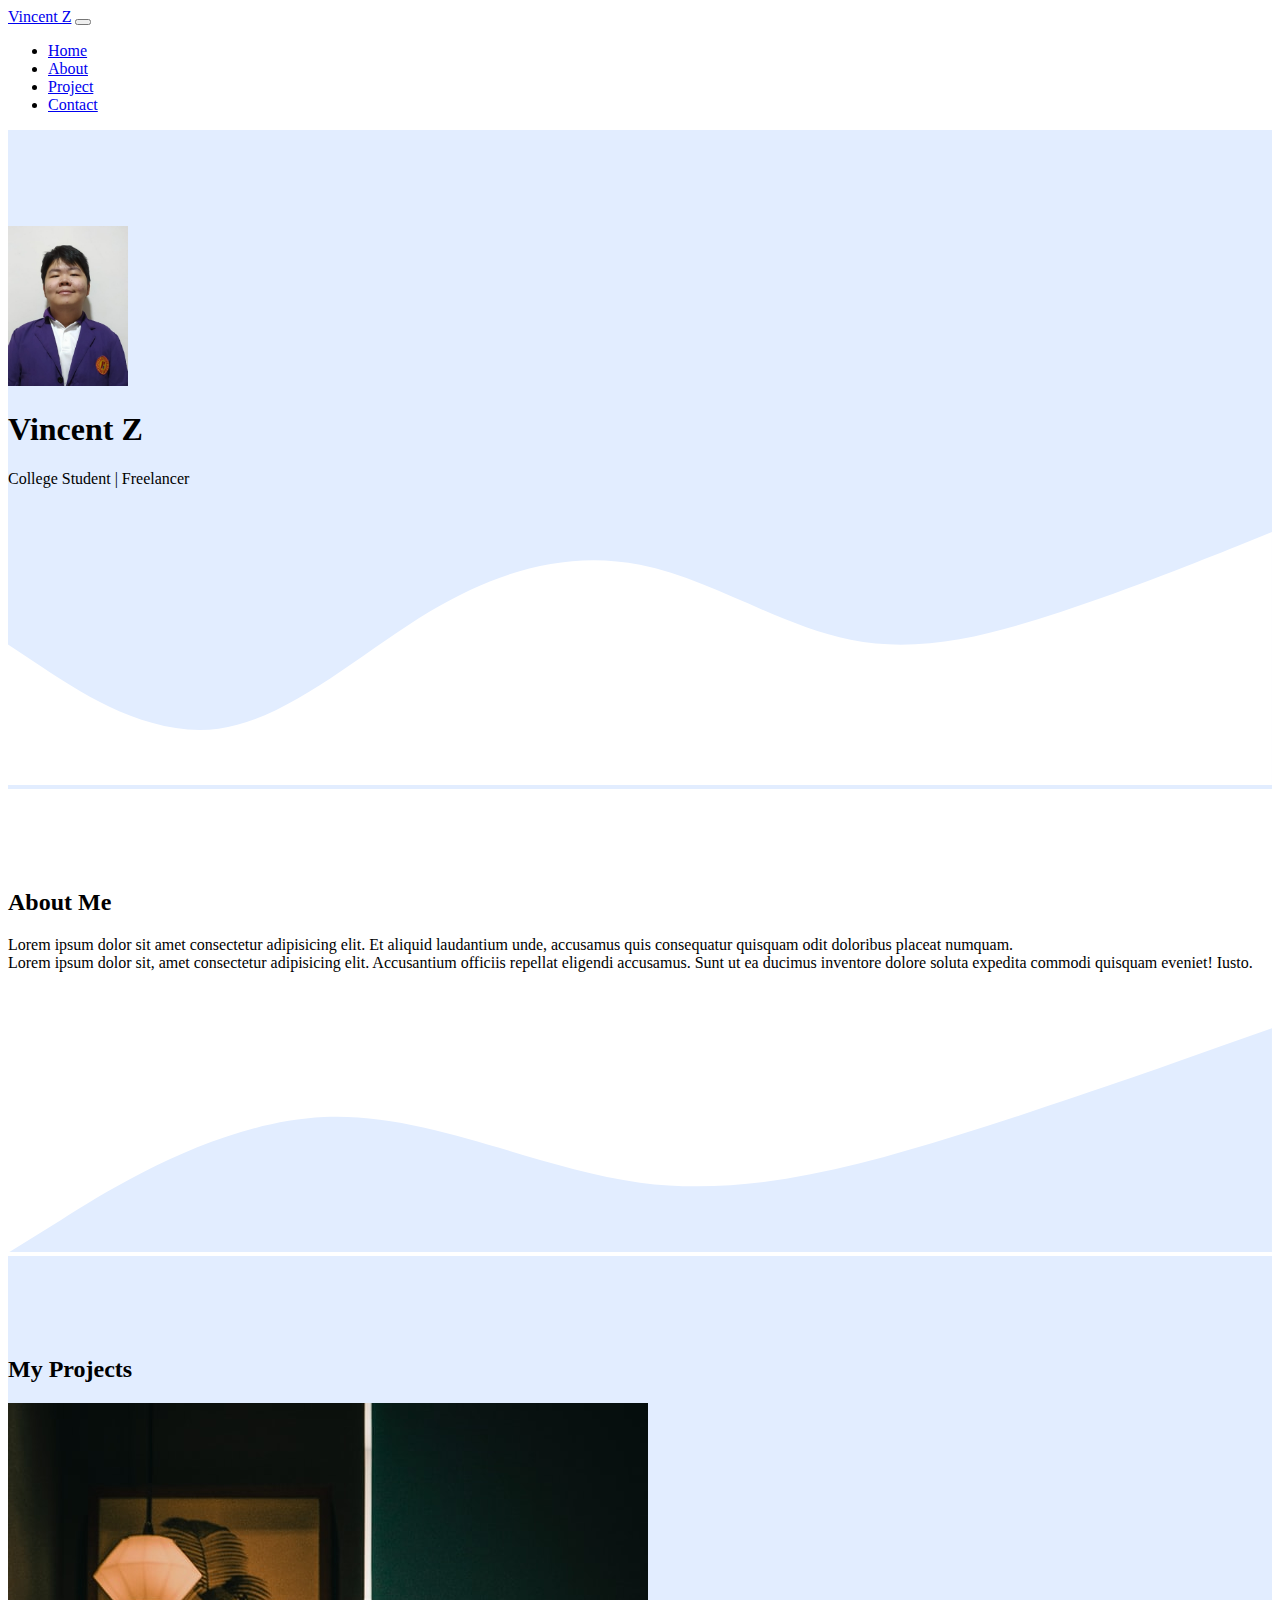
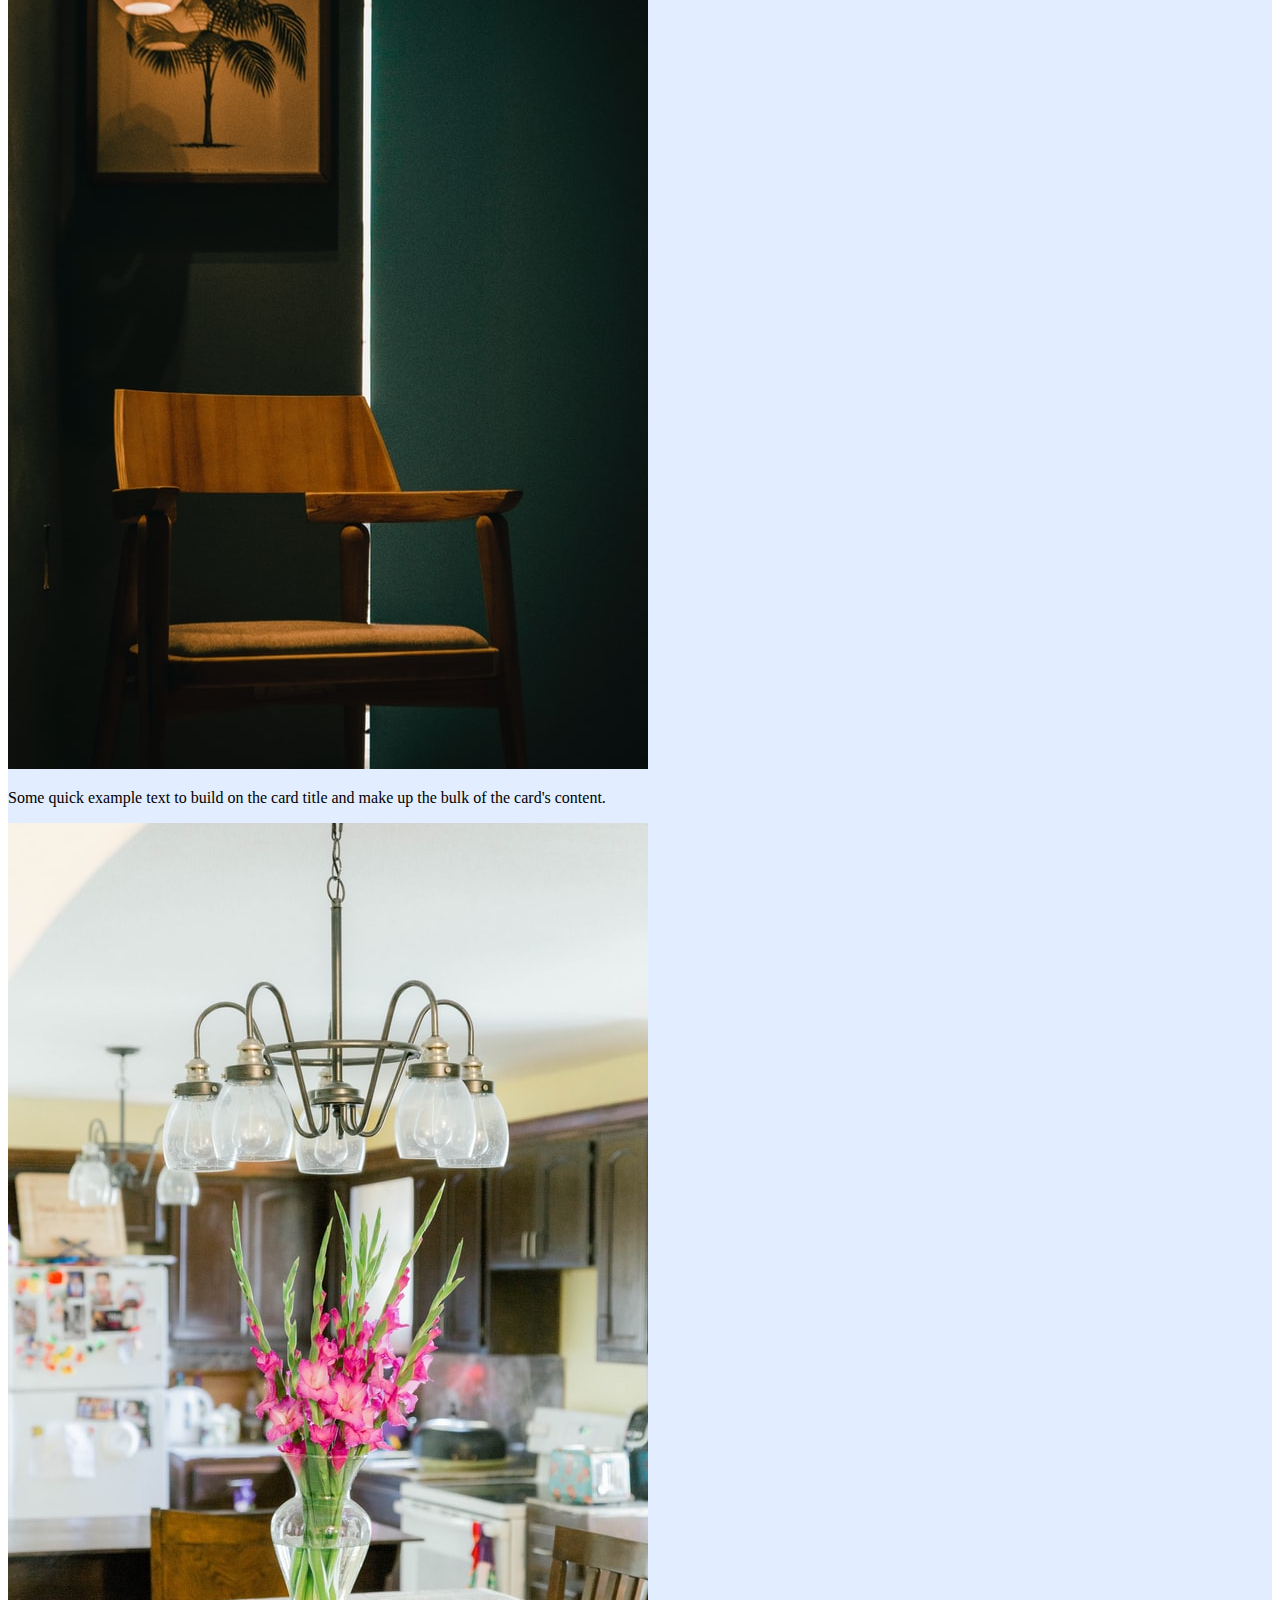
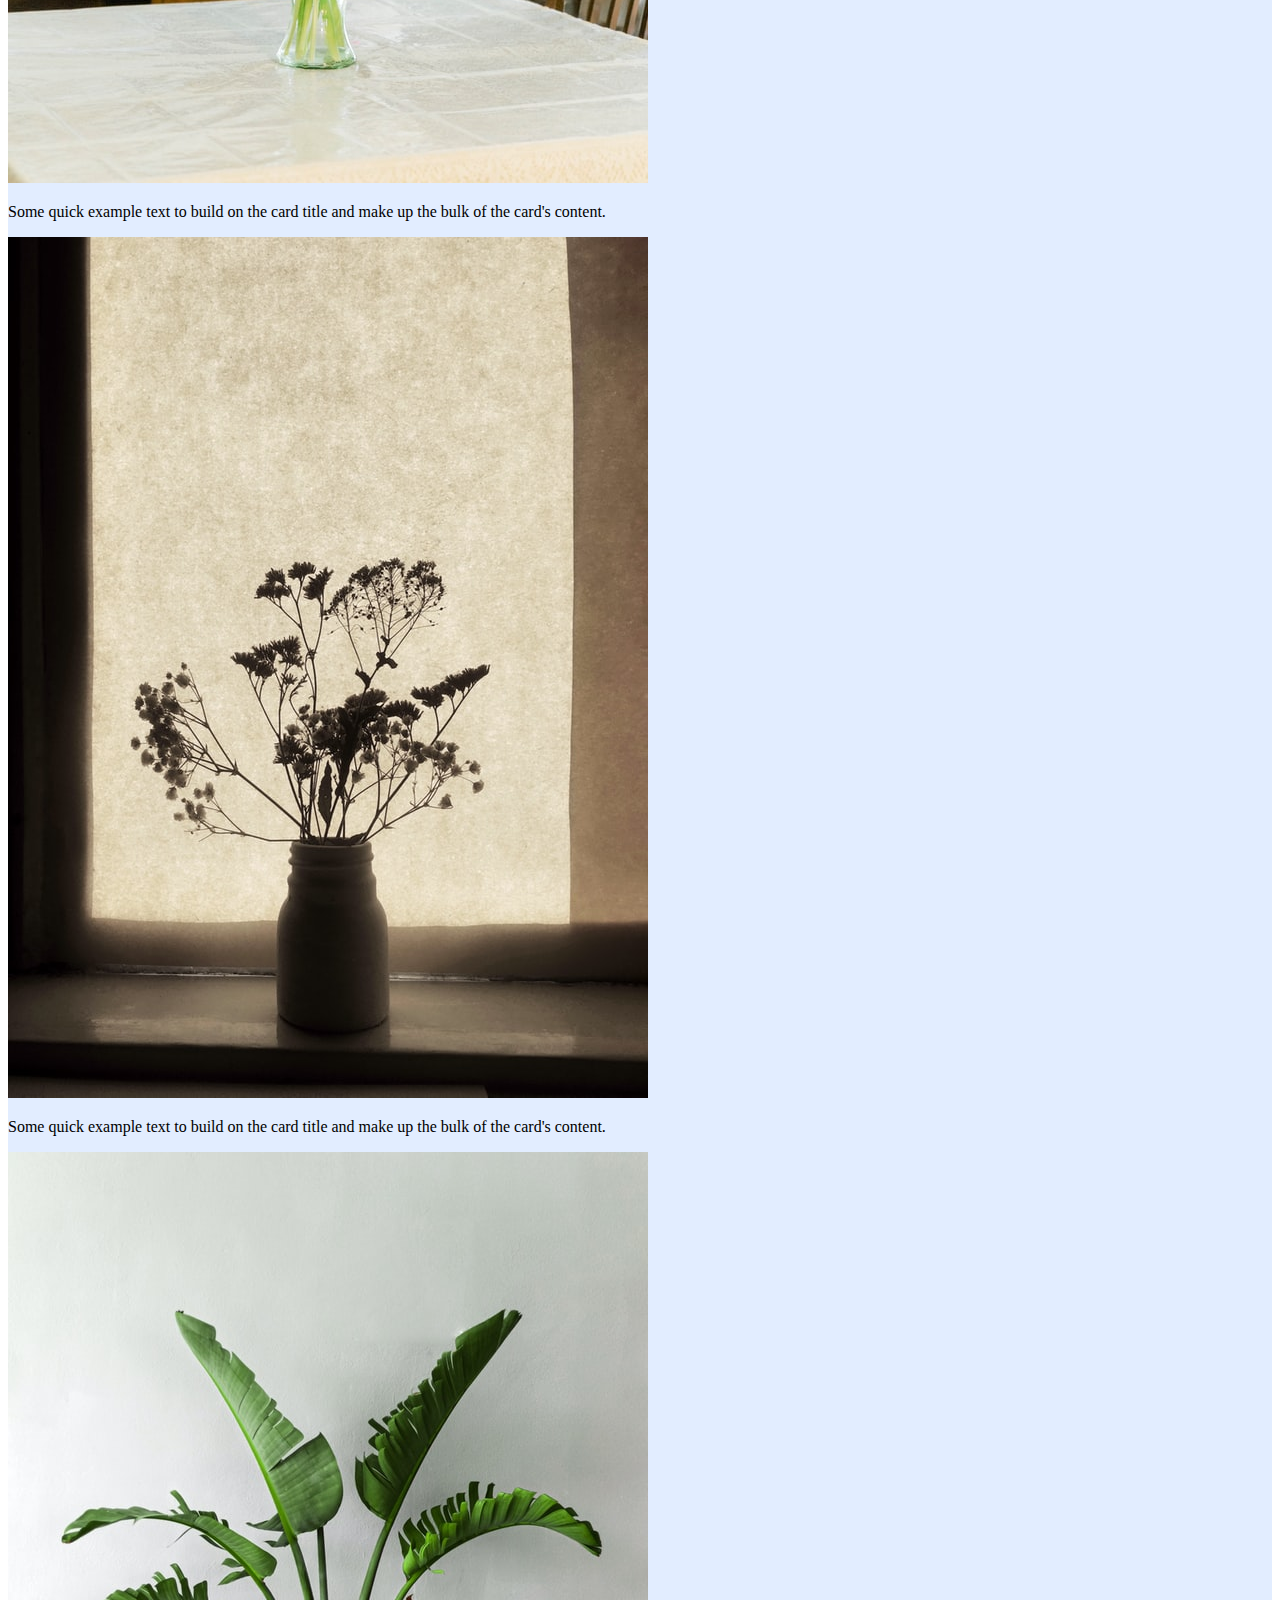
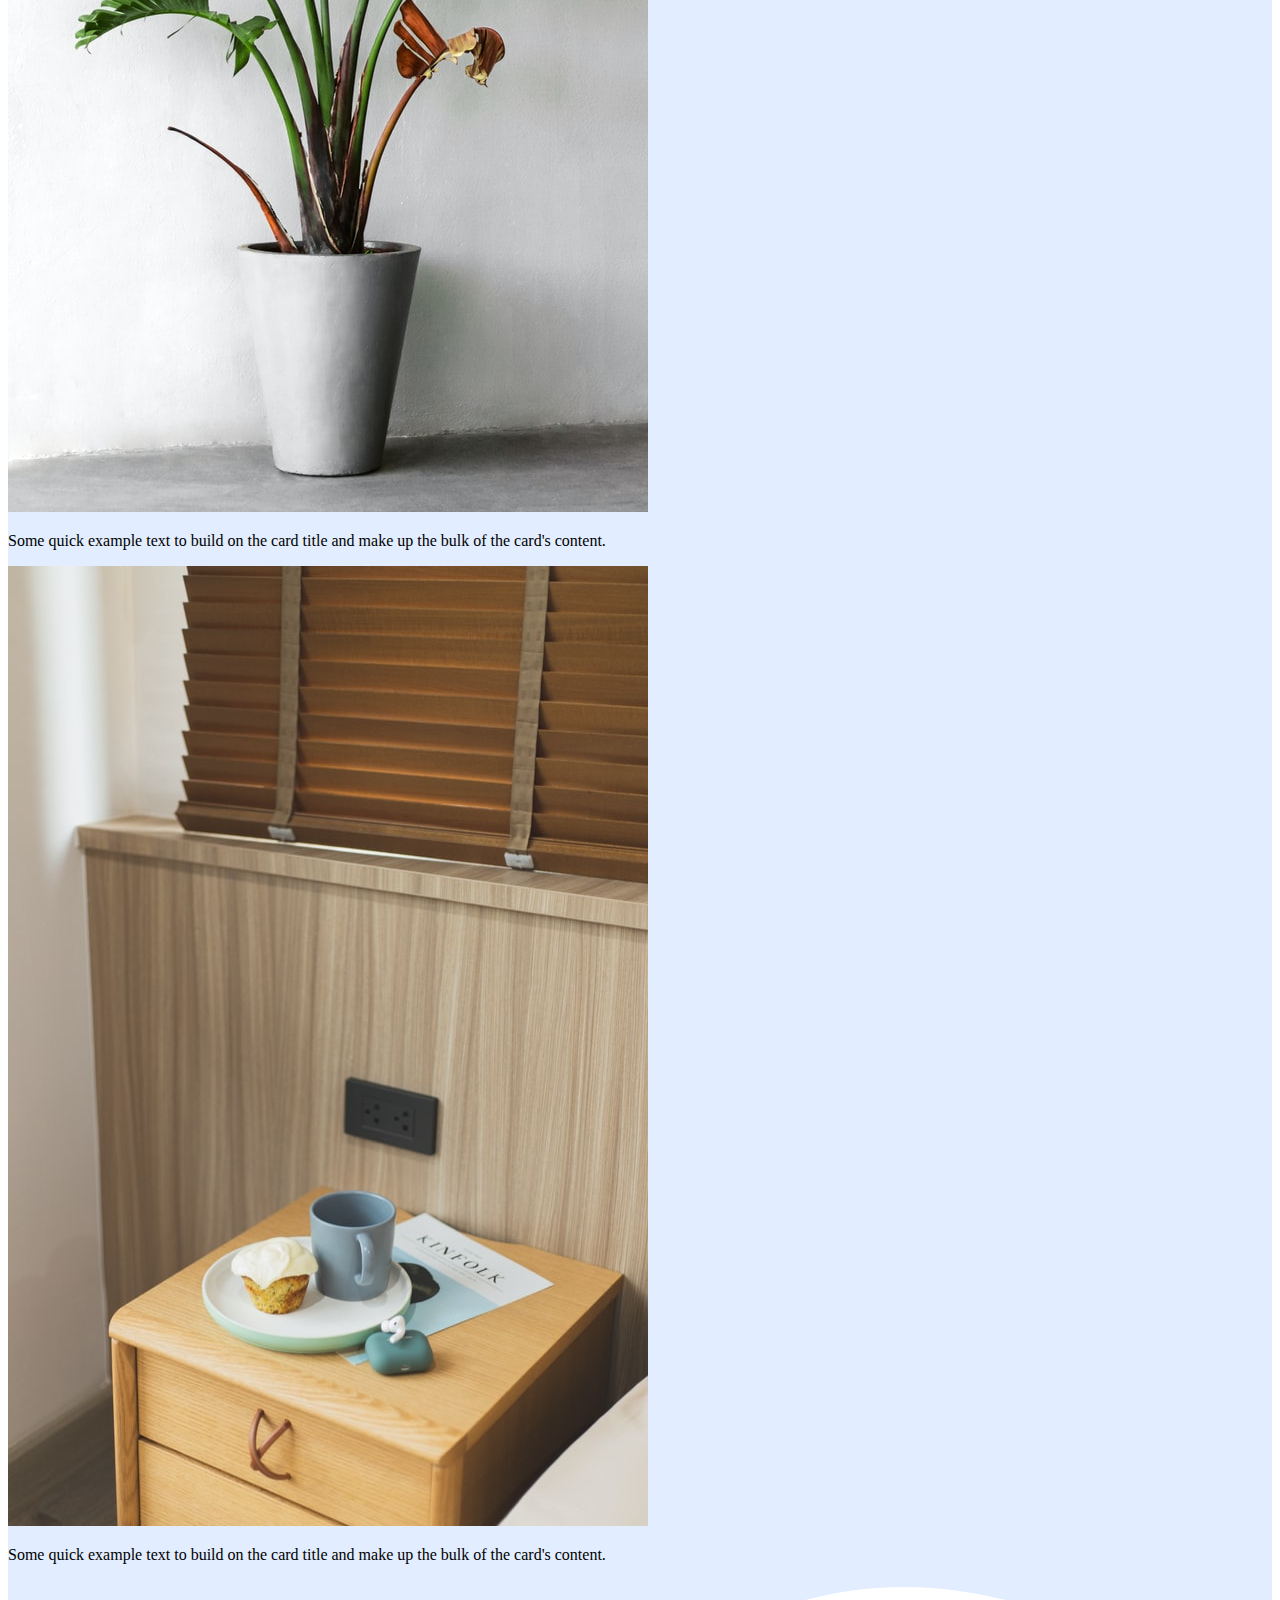
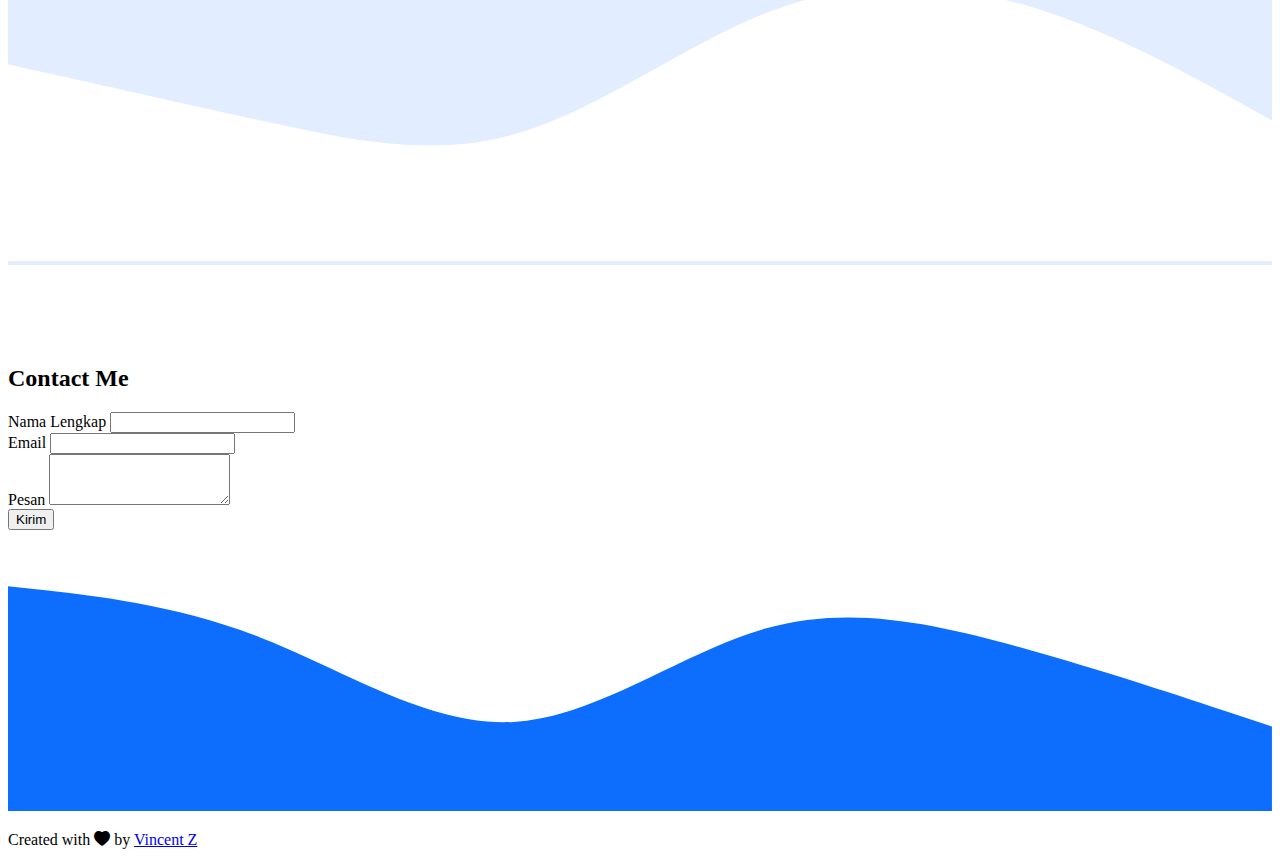
<file: portofolio-bootstrap5/index.html>
<!DOCTYPE html>
<html lang="en">
  <head>
    <!-- Required meta tags -->
    <meta charset="utf-8" />
    <meta name="viewport" content="width=device-width, initial-scale=1" />

    <!-- Bootstrap CSS -->
    <link href="https://cdn.jsdelivr.net/npm/bootstrap@5.1.1/dist/css/bootstrap.min.css" rel="stylesheet" integrity="sha384-F3w7mX95PdgyTmZZMECAngseQB83DfGTowi0iMjiWaeVhAn4FJkqJByhZMI3AhiU" crossorigin="anonymous" />

    <!-- Bootstrap Icons-->
    <link rel="stylesheet" href="https://cdn.jsdelivr.net/npm/bootstrap-icons@1.5.0/font/bootstrap-icons.css" />

    <!-- My CSS-->
    <link rel="stylesheet" href="style.css" />

    <title>My Portfolio | Vincent Z</title>
  </head>
  <body id="home">
    <!-- Navbar -->
    <nav class="navbar navbar-expand-lg navbar-dark bg-primary shadow fixed-top">
      <div class="container">
        <a class="navbar-brand" href="#">Vincent Z</a>
        <button class="navbar-toggler" type="button" data-bs-toggle="collapse" data-bs-target="#navbarNav" aria-controls="navbarNav" aria-expanded="false" aria-label="Toggle navigation">
          <span class="navbar-toggler-icon"></span>
        </button>
        <div class="collapse navbar-collapse" id="navbarNav">
          <ul class="navbar-nav ms-auto">
            <li class="nav-item">
              <a class="nav-link active" aria-current="page" href="#home">Home</a>
            </li>
            <li class="nav-item">
              <a class="nav-link" href="#about">About</a>
            </li>
            <li class="nav-item">
              <a class="nav-link" href="#projects">Project</a>
            </li>
            <li class="nav-item">
              <a class="nav-link" href="#contact">Contact</a>
            </li>
          </ul>
        </div>
      </div>
    </nav>
    <!-- Akhir Navbar -->

    <!-- Jumbotron -->
    <section class="jumbotron text-center">
      <img src="img/bumz.jpeg" alt="Vincent" width="120" class="rounded-circle img-thumbnail" />
      <h1 class="display-4">Vincent Z</h1>
      <p class="lead">College Student | Freelancer</p>
      <svg xmlns="http://www.w3.org/2000/svg" viewBox="0 0 1440 320">
        <path
          fill="#fff"
          fill-opacity="1"
          d="M0,160L40,186.7C80,213,160,267,240,256C320,245,400,171,480,122.7C560,75,640,53,720,69.3C800,85,880,139,960,154.7C1040,171,1120,149,1200,122.7C1280,96,1360,64,1400,48L1440,32L1440,320L1400,320C1360,320,1280,320,1200,320C1120,320,1040,320,960,320C880,320,800,320,720,320C640,320,560,320,480,320C400,320,320,320,240,320C160,320,80,320,40,320L0,320Z"
        ></path>
      </svg>
    </section>
    <!-- Akhir Jumbotron -->

    <!-- About -->
    <section id="about">
      <div class="container">
        <div class="row text-center mb-3">
          <div class="col">
            <h2>About Me</h2>
          </div>
        </div>
        <div class="row justify-content-center fs-5 text-center">
          <div class="col-md-4 mb-3">Lorem ipsum dolor sit amet consectetur adipisicing elit. Et aliquid laudantium unde, accusamus quis consequatur quisquam odit doloribus placeat numquam.</div>
          <div class="col-md-4 mb-3">Lorem ipsum dolor sit, amet consectetur adipisicing elit. Accusantium officiis repellat eligendi accusamus. Sunt ut ea ducimus inventore dolore soluta expedita commodi quisquam eveniet! Iusto.</div>
        </div>
      </div>
      <svg xmlns="http://www.w3.org/2000/svg" viewBox="0 0 1440 320">
        <path
          fill="#e2edff"
          fill-opacity="1"
          d="M0,320L60,282.7C120,245,240,171,360,165.3C480,160,600,224,720,240C840,256,960,224,1080,186.7C1200,149,1320,107,1380,85.3L1440,64L1440,320L1380,320C1320,320,1200,320,1080,320C960,320,840,320,720,320C600,320,480,320,360,320C240,320,120,320,60,320L0,320Z"
        ></path>
      </svg>
    </section>
    <!-- Akhir About-->

    <!-- Projects -->
    <section id="projects">
      <div class="container">
        <div class="row text-center mb-3">
          <div class="column">
            <h2>My Projects</h2>
          </div>
        </div>
        <div class="row justify-content-center">
          <div class="col-md-4 mb-3">
            <div class="card">
              <img src="img/projects/1.jpg" class="card-img-top" alt="Project 1" />
              <div class="card-body">
                <p class="card-text">Some quick example text to build on the card title and make up the bulk of the card's content.</p>
              </div>
            </div>
          </div>
          <div class="col-md-4 mb-3">
            <div class="card">
              <img src="img/projects/2.jpg" class="card-img-top" alt="Project 2" />
              <div class="card-body">
                <p class="card-text">Some quick example text to build on the card title and make up the bulk of the card's content.</p>
              </div>
            </div>
          </div>
          <div class="col-md-4 mb-3">
            <div class="card">
              <img src="img/projects/3.jpg" class="card-img-top" alt="Project 3" />
              <div class="card-body">
                <p class="card-text">Some quick example text to build on the card title and make up the bulk of the card's content.</p>
              </div>
            </div>
          </div>
          <div class="col-md-4 mb-3">
            <div class="card">
              <img src="img/projects/4.jpg" class="card-img-top" alt="Project 4" />
              <div class="card-body">
                <p class="card-text">Some quick example text to build on the card title and make up the bulk of the card's content.</p>
              </div>
            </div>
          </div>
          <div class="col-md-4 mb-3">
            <div class="card">
              <img src="img/projects/5.jpg" class="card-img-top" alt="Project 5" />
              <div class="card-body">
                <p class="card-text">Some quick example text to build on the card title and make up the bulk of the card's content.</p>
              </div>
            </div>
          </div>
        </div>
      </div>
      <svg xmlns="http://www.w3.org/2000/svg" viewBox="0 0 1440 320">
        <path
          fill="#ffff"
          fill-opacity="1"
          d="M0,96L48,106.7C96,117,192,139,288,160C384,181,480,203,576,176C672,149,768,75,864,37.3C960,0,1056,0,1152,26.7C1248,53,1344,107,1392,133.3L1440,160L1440,320L1392,320C1344,320,1248,320,1152,320C1056,320,960,320,864,320C768,320,672,320,576,320C480,320,384,320,288,320C192,320,96,320,48,320L0,320Z"
        ></path>
      </svg>
    </section>
    <!-- Akhir Projects -->

    <!-- Contact -->
    <section id="contact">
      <div class="container">
        <div class="row text-center mb-3">
          <div class="col">
            <h2>Contact Me</h2>
          </div>
        </div>
        <div class="row justify-content-center">
          <div class="col-md-6">
            <form>
              <div class="mb-3">
                <label for="name" class="form-label">Nama Lengkap</label>
                <input type="text" class="form-control" id="name" aria-describedby="name" />
              </div>
              <div class="mb-3">
                <label for="email" class="form-label">Email</label>
                <input type="email" class="form-control" id="email" aria-describedby="email" />
              </div>
              <div class="mb-3">
                <label for="pesan" class="form-label">Pesan</label>
                <textarea class="form-control" id="pesan" rows="3"></textarea>
              </div>
              <button type="submit" class="btn btn-primary">Kirim</button>
            </form>
          </div>
        </div>
      </div>
      <svg xmlns="http://www.w3.org/2000/svg" viewBox="0 0 1440 320">
        <path
          fill="#0d6efd"
          fill-opacity="1"
          d="M0,64L48,69.3C96,75,192,85,288,122.7C384,160,480,224,576,218.7C672,213,768,139,864,112C960,85,1056,107,1152,133.3C1248,160,1344,192,1392,208L1440,224L1440,320L1392,320C1344,320,1248,320,1152,320C1056,320,960,320,864,320C768,320,672,320,576,320C480,320,384,320,288,320C192,320,96,320,48,320L0,320Z"
        ></path>
      </svg>
    </section>
    <!-- Akhir Contact -->

    <!-- Footer -->
    <footer class="bg-primary text-white text-center pb-5">
      <p>Created with <i class="bi bi-heart-fill text-danger"></i> by <a href="instagram.com/vincentz_111" class="text-white fw-bold">Vincent Z</a></p>
    </footer>
    <!-- Akhir Footer-->

    <script src="https://cdn.jsdelivr.net/npm/bootstrap@5.1.1/dist/js/bootstrap.bundle.min.js" integrity="sha384-/bQdsTh/da6pkI1MST/rWKFNjaCP5gBSY4sEBT38Q/9RBh9AH40zEOg7Hlq2THRZ" crossorigin="anonymous"></script>
  </body>
</html>
</file>
<file: portofolio-bootstrap5/style.css>
.jumbotron {
  padding-top: 6rem;
  background-color: #e2edff;
}

#projects {
  background-color: #e2edff;
}

section {
  padding-top: 5rem;
}
</file>
